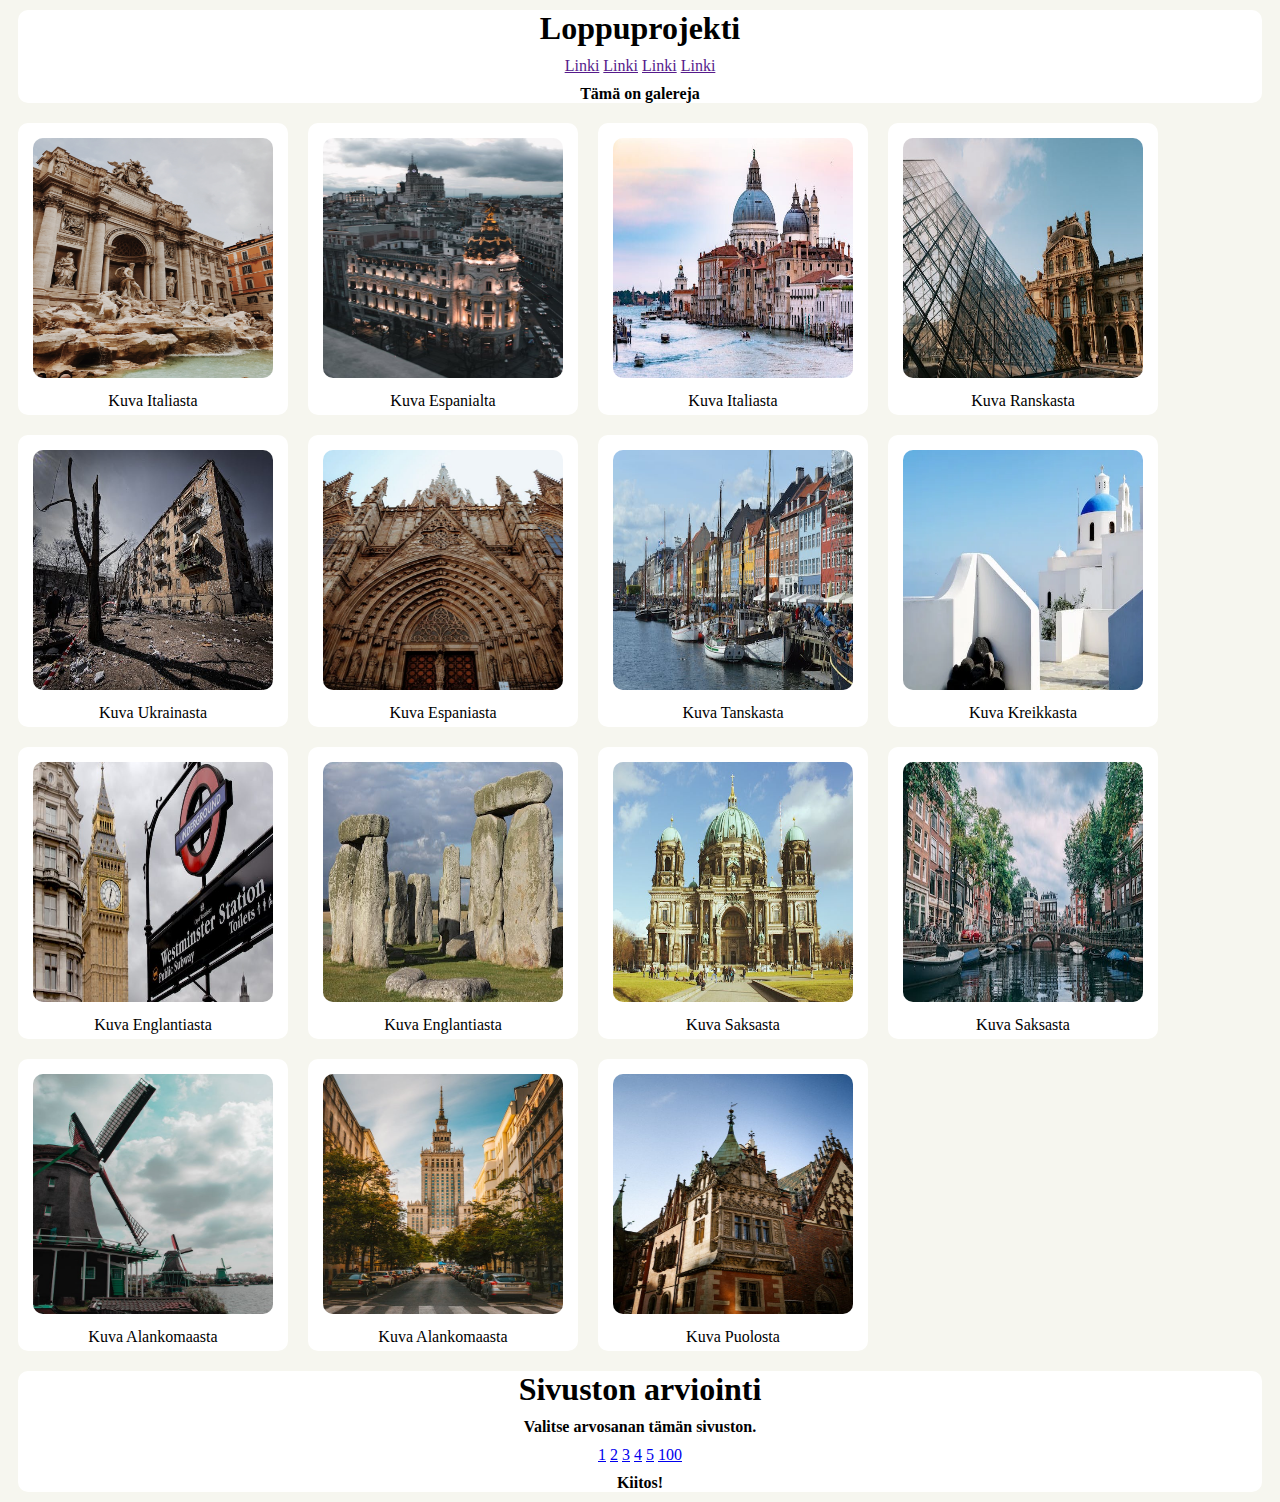
<file: index.HTML>
<!DOCTYPE html>
<html lang="fi">

<head>
	<meta charset="UTF-8">
	<meta name="viewport" content="width=device-width, initial-scale=1.0">
	<link rel="stylesheet" type="text/css" href="Loppuprojekti.css">
	<title>Loppuprojekti</title>

</head>

<body>
	<header>
		<div id="name">
			<h1 id="name">Loppuprojekti</h1>

			<!--Linkit -->
			<nav id="link">
				<a href="">Linki</a>
				<a href="">Linki</a>
				<a href="">Linki</a>
				<a href="">Linki</a>
			</nav>

			<h4 id="teksti">Tämä on galereja</h4>

		</div>

	</header>
	<div style="display: flex; flex-wrap: wrap;">

		<div class="kuva">
			<img src="kuva1italy.jpg" alt="Kuva 1">
			<div class="kuvaus">Kuva Italiasta</div>
		</div>

		<div class="kuva">
			<img src="kuva2spain.jpeg" alt="Kuva 2">
			<div class="kuvaus">Kuva Espanialta</div>
		</div>

		<div class="kuva">
			<img src="kuva3italy.jpeg" alt="Kuva 3">
			<div class="kuvaus">Kuva Italiasta </div>
		</div>

		<div class="kuva">
			<img src="kuva4france.jpeg" alt="Kuva 4">
			<div class="kuvaus">Kuva Ranskasta</div>
		</div>

		<div class="kuva">
			<img src="kuva5ukraine.jpeg" alt="Kuva 5">
			<div class="kuvaus">Kuva Ukrainasta</div>
		</div>

		<div class="kuva">
			<img src="kuva6spain.jpeg" alt="Kuva 6">
			<div class="kuvaus">Kuva Espaniasta</div>
		</div>

		<div class="kuva">
			<img src="kuva7copenhagen.jpeg" alt="Kuva 7">
			<div class="kuvaus">Kuva Tanskasta</div>
		</div>

		<div class="kuva">
			<img src="kuva8greece.jpeg" alt="Kuva 8">
			<div class="kuvaus">Kuva Kreikkasta</div>
		</div>

		<div class="kuva">
			<img src="kuva9london.jpeg" alt="Kuva 9">
			<div class="kuvaus">Kuva Englantiasta</div>
		</div>

		<div class="kuva">
			<img src="kuva10london.jpeg" alt="Kuva 10">
			<div class="kuvaus">Kuva Englantiasta</div>
		</div>

		<div class="kuva">
			<img src="kuva11germany.jpeg" alt="Kuva 11">
			<div class="kuvaus">Kuva Saksasta</div>
		</div>

		<div class="kuva">
			<img src="kuva12amsterdam.jpeg" alt="Kuva 12">
			<div class="kuvaus">Kuva Saksasta</div>
		</div>

		<div class="kuva">
			<img src="kuva13amsterdam.jpeg" alt="Kuva 13">
			<div class="kuvaus">Kuva Alankomaasta</div>
		</div>

		<div class="kuva">
			<img src="kuva14poland.jpeg" alt="Kuva 14">
			<div class="kuvaus">Kuva Alankomaasta</div>
		</div>

		<div class="kuva">
			<img src="kuva15poland.jpeg" alt="Kuva 15">
			<div class="kuvaus">Kuva Puolosta</div>
		</div>



	</div>
	<div id="loppu">
		<h1 id="name">Sivuston arviointi</h1>

		<h4 id="teksti">Valitse arvosanan tämän sivuston.</h4>

		<nav id="link">
			<a href="https://www.youtube.com/watch?v=po-0n1BKW2w">1</a>
			<a href="https://www.youtube.com/watch?v=623JGFAYZ3w">2</a>
			<a href="https://www.youtube.com/watch?v=Qskm9MTz2V4">3</a>
			<a href="https://www.youtube.com/watch?v=2HcVZm_4qAI">4</a>
			<a href="https://www.youtube.com/watch?v=LDU_Txk06tM">5</a>
			<a href="https://www.youtube.com/watch?v=dQw4w9WgXcQ">100</a>
		</nav>

		<h4 id="teksti">Kiitos!</h4>

	</div>
</body>

</html>
</file>
<file: Loppuprojekti.css>
* {
    box-sizing: border-box;
}

body {
    background-color: #f4f4ecd4;
}

#name,
#link,
#teksti {
    text-align: center;
    background-color: #ffffff;
    margin: 10px;
    border-radius: 10px;

}

#loppu {
    text-align: center;
    background-color: #ffffff;
    margin: 10px;
    border-radius: 10px;

}


.kuvaus {
    text-align: center;
}



@media (min-width: 300px) and (max-width: 599px) {

    img {
        border-radius: 10px;
        margin: 10px;

        width:  300px;
        height: 300px;
    }

    .kuva {
        border-radius: 10px;
        background-color: #ffffff;

        margin: 10px;
        padding: 5px;
    }
}


@media (min-width: 600px) and (max-width: 899px) {

    img {
        border-radius: 10px;
        margin: 10px;

        width: 270px;
        height: 270px;
    }

    .kuva {
        border-radius: 10px;
        background-color: #ffffff;
  
        margin: 10px;
        padding: 5px;
    }

}


@media (min-width: 900px) and (max-width: 2000px) {

    img {
        border-radius: 10px;
        margin: 10px;

        width:  240px;
        height: 240px;
    }

    .kuva {
        border-radius: 10px;
        background-color: #ffffff;

        margin: 10px;
        padding: 5px;
    }

}
</file>
